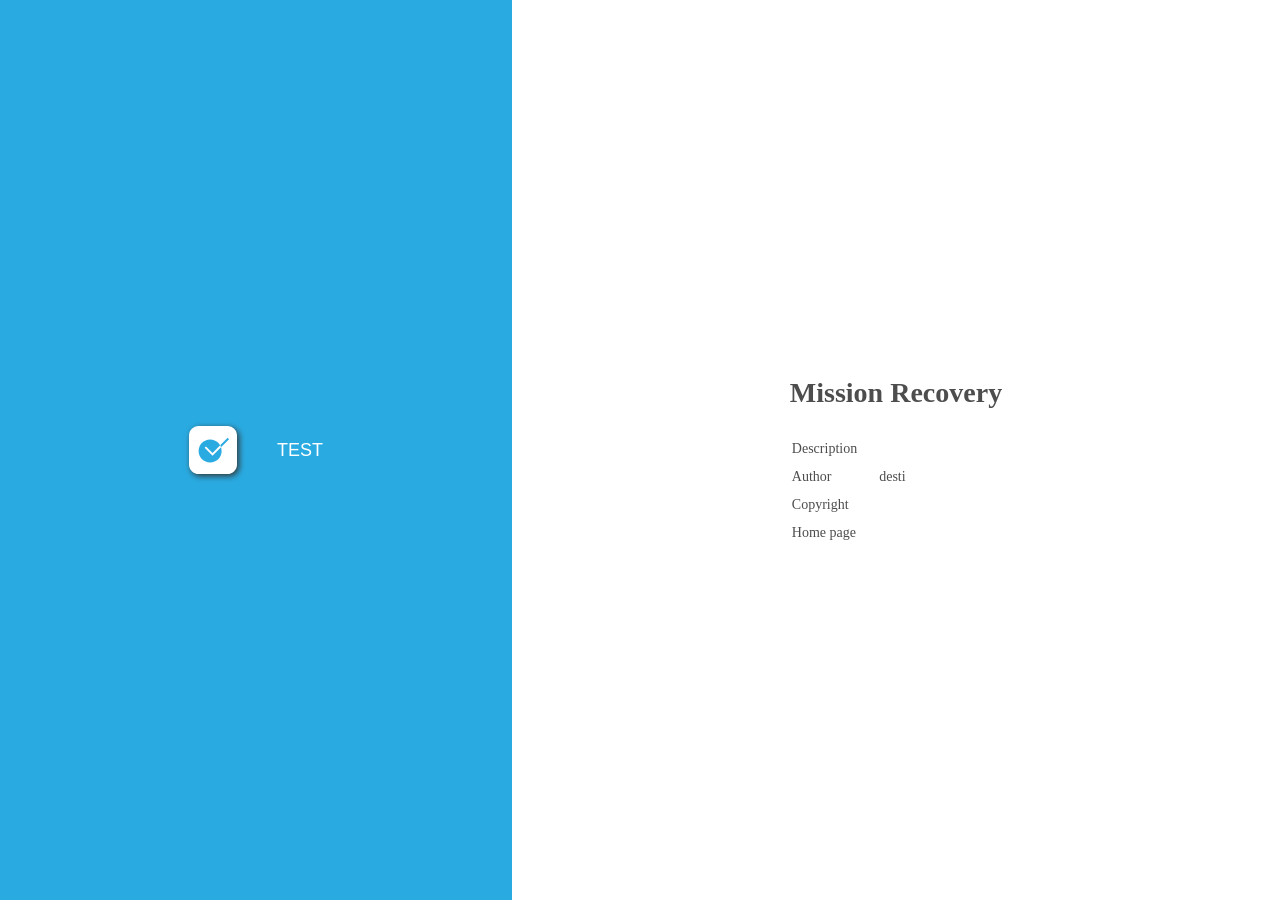
<file: index.html>
﻿<!DOCTYPE html>
<html lang="en-US" dir="ltr">
<head>
	<title>Mission Recovery</title>
	<meta http-equiv="Content-Type" content="text/html; charset=utf-8"/>
	<meta name="generator" content="ActivePresenter 10.6.2"/>
	<meta name="author" content="desti" />
	<meta name="copyright" content=" " />
	<meta name="description" content=""/>
	<meta name="viewport" content="initial-scale=1.0">
	<meta name="apple-mobile-web-app-capable" content="yes">

	<style>
		body {
			background-color: #ffffff;
			color: #4d4d4d;
			font-family: "Verdana";
			margin: 0px;
			padding: 0px;
			display: flex;
			flex-direction: row;
			min-height: 100vh;
		}
		.ap-mode-buttons-container {
			background-color: #29abe2;
			min-height: 100%;
			flex: 2;
			display: flex;
			justify-content: center;
			align-items: center;
		}
		.ap-mode-buttons {
			background-color: #29abe2;
			display: flex;
			flex-direction: column;
			align-items: flex-start;
			max-width: 100%;
		}
		.ap-mode-button {
			background-color: transparent;
			color: #ffffff;
			border: none;
			margin: 10px;
			text-transform: uppercase;
			display: flex;
			flex-direction: row;
			align-items: center;
		}
		.ap-project-information-container {
			min-height: 100%;
			flex: 3;
			display: flex;
			justify-content: center;
			align-items: center;
		}
		.ap-project-information {
			font-size: 14px;
		}

		.ap-mode-button svg {
			width: 48px;
			height: 48px;
			margin: 10px 20px 10px 20px;
			display: inline-block;
			filter: drop-shadow(2px 2px 3px #333333);
		}

		.ap-mode-button {
		}

		.ap-mode-button:hover {
			background-color: rgba(255, 255, 255, 0.2);
		}

		.ap-mode-button span {
			margin: 10px 20px 10px 20px;
			font-size: 18px;
		}

		h1 {
			font-size: 28px;
			font-weight: bold;
			margin: 25px 0px 25px 0px;
		}

		.ap-project-information td {
			padding: 5px 20px 5px 0px;
		}

		a:link {color:#4d4d4d; text-decoration:none;}
		a:visited {color:#4d4d4d; text-decoration:none}
		a:active {color:#4d4d4d; text-decoration:none}
		a:hover {color:#4d4d4d; text-decoration:none}
		
		@media (max-width: 1024px) and (orientation: portrait) {
			body {
				flex-direction: column;
			}
			.ap-mode-buttons-container {
				width: 100%;
				flex: 3;
			}
			.ap-project-information-container {
				width: 100%;
				flex: 2;
			}
		}
		
		@media (max-width: 640px) and (max-height: 640px) {
			.ap-mode-button svg {
				width: 32px;
				height: 32px;
			}
			.ap-mode-button span {
				margin: 5px 10px 5px 10px;
				font-size: 14px;
			}
			.ap-project-information {
				font-size: 12px;
			}
		}

	</style>

	<script type="text/javascript">
		var language = {"Tutorial":"Tutorial","Description":"Description","Author":"Author","Copyright":"Copyright","TestIntro":"Choose this mode to do a test","Homepage":"Home page","Practice":"Practice","Test":"Test","Demo":"Demonstration","DemoIntro":"Play presentation automatically","TutorialIntro":"Tutorial mode","PracticeIntro":"Choose this mode to practise more","OpenPrezError":"Could not open presentation.\nError: "};
		var PlayModes = {
			DEMO: 1,
			TUT: 2,
			PRAC: 4,
			TEST: 8
		};

		var opmodes = 8;
		function openPrez(url, mode) {
			var fullUrl = '' + url;
			try {
				var margin = 40;
				var top = margin,
					left = margin,
					width = screen.availWidth - 2 * margin,
					height = screen.availHeight - 4 * margin;
				var styles = 'top=' + top + ',left=' + left + ',width=' + width + ',height=' + height
					+ ',location=no,toolbar=no,directories=no,status=no,menubar=no,scrollbars=yes,resizable=yes';
				var owin = window.open(encodeURI(fullUrl), '_blank', styles);
				if (owin)
					owin.focus();
			}
			catch (e) {
				alert(language.OpenPrezError + e);
			}
			return false;
		};
		function setElementText(id, text) {
			document.getElementById(id).innerHTML = text;
		}
		function setElementTitle(id, text) {
			document.getElementById(id).setAttribute('title', text);
		}
		function hideElement(id) {
			document.getElementById(id).style.display = 'none';
		}
	</script>
</head>

<body>
	<div class="ap-mode-buttons-container">
		<div class="ap-mode-buttons">
			<button id="ap-mode-demo" class="ap-mode-button" onclick="openPrez('demo.html')">
				<svg version="1.1" id="Layer_1" xmlns="http://www.w3.org/2000/svg" xmlns:xlink="http://www.w3.org/1999/xlink" x="0px" y="0px" viewBox="0 0 50 50" style="enable-background:new 0 0 50 50;" xml:space="preserve">
					<style type="text/css">
						.st0{fill:#FFFFFF;}
						.st1{fill:#29ABE2;}
					</style>
					<path class="st0" d="M40,50H10C4.48,50,0,45.52,0,40l0-30C0,4.48,4.48,0,10,0l30,0c5.52,0,10,4.48,10,10v30C50,45.52,45.52,50,40,50z"/>
					<rect x="8" y="8" transform="matrix(-1.836970e-16 1 -1 -1.836970e-16 50 3.552714e-15)" class="st1" width="34" height="34"/>
					<rect x="14" y="9" transform="matrix(-1.836970e-16 1 -1 -1.836970e-16 50 3.552714e-15)" class="st0" width="22" height="32"/>
					<rect x="35" y="9" transform="matrix(-1.836970e-16 1 -1 -1.836970e-16 48 -26)" class="st0" width="4" height="4"/>
					<rect x="35" y="37" transform="matrix(-1.836970e-16 1 -1 -1.836970e-16 76 2)" class="st0" width="4" height="4"/>
					<rect x="27" y="9" transform="matrix(-1.836970e-16 1 -1 -1.836970e-16 40 -18)" class="st0" width="4" height="4"/>
					<rect x="27" y="37" transform="matrix(-1.836970e-16 1 -1 -1.836970e-16 68 10)" class="st0" width="4" height="4"/>
					<rect x="19" y="9" transform="matrix(-1.836970e-16 1 -1 -1.836970e-16 32 -10)" class="st0" width="4" height="4"/>
					<rect x="19" y="37" transform="matrix(-1.836970e-16 1 -1 -1.836970e-16 60 18)" class="st0" width="4" height="4"/>
					<rect x="11" y="9" transform="matrix(-1.836970e-16 1 -1 -1.836970e-16 24 -2)" class="st0" width="4" height="4"/>
					<rect x="11" y="37" transform="matrix(-1.836970e-16 1 -1 -1.836970e-16 52 26)" class="st0" width="4" height="4"/>
					<polygon class="st1" points="22,21 29,25 22,29 "/>
				</svg>

				<span id="ap-label-mode-demo">Demonstration</span>
			</button>
			<button id="ap-mode-tutorial" class="ap-mode-button" onclick="openPrez('tutorial.html')">
				<svg version="1.1" id="Layer_1" xmlns="http://www.w3.org/2000/svg" xmlns:xlink="http://www.w3.org/1999/xlink" x="0px" y="0px" viewBox="0 0 50 50" style="enable-background:new 0 0 50 50;" xml:space="preserve">
				<style type="text/css">
					.st0{fill:#FFFFFF;}
					.st1{fill:#29ABE2;}
				</style>
				<path class="st0" d="M40,50H10C4.48,50,0,45.52,0,40l0-30C0,4.48,4.48,0,10,0l30,0c5.52,0,10,4.48,10,10v30C50,45.52,45.52,50,40,50z"/>
				<rect x="11.5" y="4.5" transform="matrix(-1.836970e-16 1 -1 -1.836970e-16 46.5 -3.5)" class="st1" width="27" height="34"/>
				<path class="st1" d="M42,39H23.45c-0.23-1.14-1.24-2-2.45-2s-2.22,0.86-2.45,2H8v1h10.55c0.23,1.14,1.24,2,2.45,2s2.22-0.86,2.45-2 H42V39z"/>
				<rect x="14" y="4" transform="matrix(-1.836970e-16 1 -1 -1.836970e-16 45 -5)" class="st0" width="22" height="32"/>
				<path class="st1" d="M17.5,19L17.5,19c-1.93,0-3.5-1.57-3.5-3.5v0c0-1.93,1.57-3.5,3.5-3.5h0c1.93,0,3.5,1.57,3.5,3.5v0 C21,17.43,19.43,19,17.5,19z"/>
				<path class="st1" d="M12,29c0-4.97,2.46-9,5.5-9s5.5,4.03,5.5,9H12z"/>
				</svg>

				<span id="ap-label-mode-tutorial">Tutorial</span>
			</button>
			<button id="ap-mode-practice" class="ap-mode-button" onclick="openPrez('practice.html')">
				<svg version="1.1" id="Layer_1" xmlns="http://www.w3.org/2000/svg" xmlns:xlink="http://www.w3.org/1999/xlink" x="0px" y="0px" viewBox="0 0 50 50" style="enable-background:new 0 0 50 50;" xml:space="preserve">
				<style type="text/css">
					.st0{fill:#FFFFFF;}
					.st1{fill:#29ABE2;}
				</style>
				<path class="st0" d="M40,50H10C4.48,50,0,45.52,0,40l0-30C0,4.48,4.48,0,10,0l30,0c5.52,0,10,4.48,10,10v30C50,45.52,45.52,50,40,50z"/>
				<path class="st1" d="M15.08,37H38V9c0-0.55-0.45-1-1-1h-4v7l-3-3l-3,3V8H15c-1.66,0-3,1.34-3,3v28c0,1.66,1.34,3,3,3h22h1v-1v-3h-1 v3H15.08C13.93,41,13,40.1,13,39C13,37.9,13.93,37,15.08,37z"/>
				</svg>

				<span id="ap-label-mode-practice">Practice</span>
			</button>
			<button id="ap-mode-test" class="ap-mode-button" onclick="openPrez('test.html')">
				<svg version="1.1" id="Layer_1" xmlns="http://www.w3.org/2000/svg" xmlns:xlink="http://www.w3.org/1999/xlink" x="0px" y="0px" viewBox="0 0 50 50" style="enable-background:new 0 0 50 50;" xml:space="preserve">
					<style type="text/css">
						.st0{fill:#FFFFFF;}
						.st1{fill:#29ABE2;}
					</style>
					<path class="st0" d="M40,50H10C4.48,50,0,45.52,0,40l0-30C0,4.48,4.48,0,10,0l30,0c5.52,0,10,4.48,10,10v30C50,45.52,45.52,50,40,50z"/>
					<path class="st1" d="M10,26L10,26c0-6.63,5.37-12,12-12h0c6.63,0,12,5.37,12,12v0c0,6.63-5.37,12-12,12h0C15.37,38,10,32.63,10,26z"/>
					<path class="st1" d="M41.71,13.71l-1.41-1.41l-7.83,7.83c0.35,0.62,0.64,1.27,0.87,1.95L41.71,13.71z"/>
					<path class="st0" d="M17.71,21.29l-1.41,1.41l8.21,8.21l8.83-8.83c-0.24-0.68-0.53-1.34-0.87-1.95l-7.96,7.96L17.71,21.29z"/>
				</svg>

				<span id="ap-label-mode-test">Test</span>
			</button>
		</div>
	</div>

	<div class="ap-project-information-container">
		<div class="ap-project-information">
			<h1>Mission Recovery</h1>
			<table>
				<tr>
					<td id="ap-label-description">Description</td>
					<td></td>
				</tr>
				<tr>
					<td id="ap-label-author">Author</td>
					<td>desti</td>
				</tr>
				<tr>
					<td id="ap-label-copyright">Copyright</td>
					<td></td>
				</tr>
				<tr>
					<td id="ap-label-homepage">Homepage</td>
					<td><a href="" target="_blank"></a></td>
				</tr>
			</table>
		</div>
	</div>

	<script>
		if (language) {
			setElementText("ap-label-mode-demo", language.Demo);
			setElementText("ap-label-mode-tutorial", language.Tutorial);
			setElementText("ap-label-mode-practice", language.Practice);
			setElementText("ap-label-mode-test", language.Test);

			setElementTitle("ap-mode-demo", language.DemoIntro);
			setElementTitle("ap-mode-tutorial", language.TutorialIntro);
			setElementTitle("ap-mode-practice", language.PracticeIntro);
			setElementTitle("ap-mode-test", language.TestIntro);

			setElementText("ap-label-description", language.Description);
			setElementText("ap-label-author", language.Author);
			setElementText("ap-label-copyright", language.Copyright);
			setElementText("ap-label-homepage", language.Homepage);
		}

		if (opmodes){
			if ((PlayModes.DEMO & opmodes) != PlayModes.DEMO)
				hideElement("ap-mode-demo");
			if ((PlayModes.TUT & opmodes) != PlayModes.TUT)
				hideElement("ap-mode-tutorial");
			if ((PlayModes.PRAC & opmodes) != PlayModes.PRAC)
				hideElement("ap-mode-practice");
			if ((PlayModes.TEST & opmodes) != PlayModes.TEST)
				hideElement("ap-mode-test");
		}
	</script>
</body>
</html>
</file>
